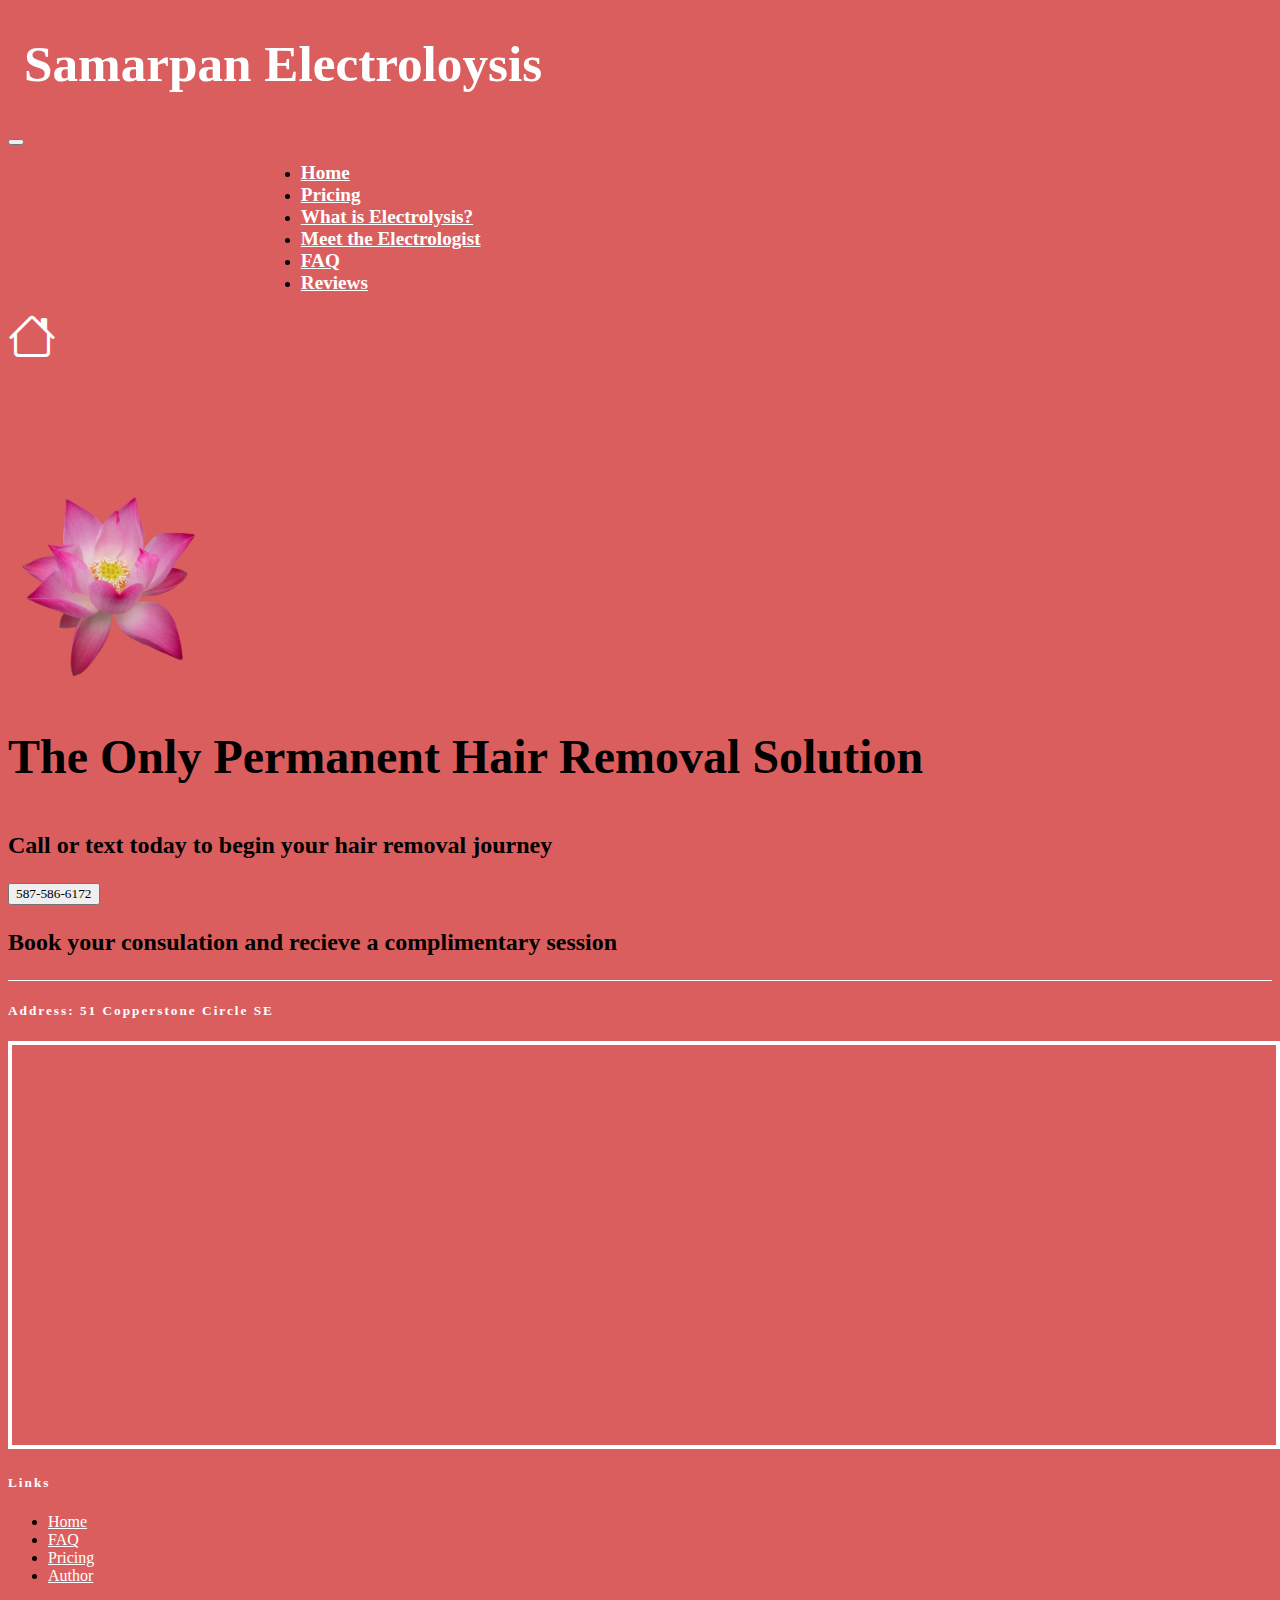
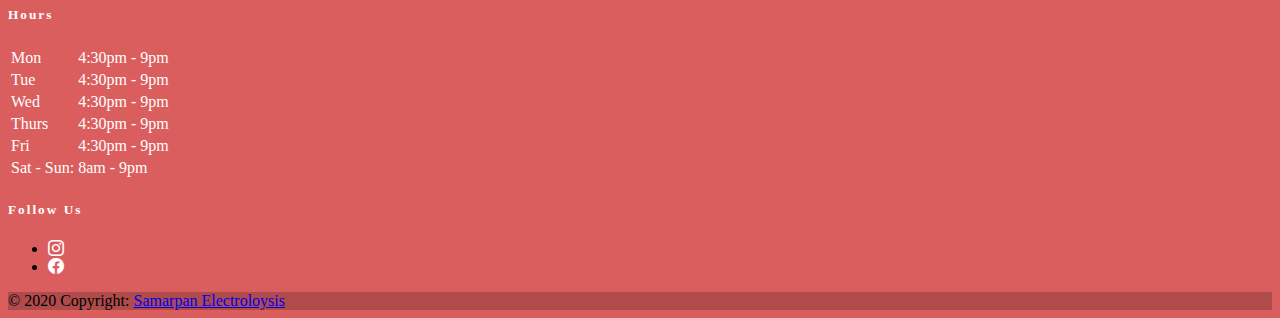
<file: index.html>
<!doctype html>
<html lang = "en">
<head>
<meta charset="utf-8">
<meta name="viewport" content="width=device-width, initial-scale=1">
<link href="https://cdn.jsdelivr.net/npm/bootstrap@5.2.3/dist/css/bootstrap.min.css" rel="stylesheet" integrity="sha384-rbsA2VBKQhggwzxH7pPCaAqO46MgnOM80zW1RWuH61DGLwZJEdK2Kadq2F9CUG65" crossorigin="anonymous">
<link rel="stylesheet" href="firstpage.css">
<link rel="stylesheet" href="https://cdn.jsdelivr.net/npm/bootstrap-icons@1.10.2/font/bootstrap-icons.css">
<script defer src="https://cdn.jsdelivr.net/npm/bootstrap@5.2.3/dist/js/bootstrap.bundle.min.js" integrity="sha384-kenU1KFdBIe4zVF0s0G1M5b4hcpxyD9F7jL+jjXkk+Q2h455rYXK/7HAuoJl+0I4" crossorigin="anonymous"></script>
<script src="samarpan.js"></script>

</head>
<body>
<section id = "header">  
    <nav class="navbar navbar-expand-lg">
        <div class="container-fluid">
         <h1 id >Samarpan Electroloysis</h1>
         <button class="navbar-toggler" type="button" data-bs-toggle="collapse" data-bs-target="#navbarSupportedContent" aria-controls="navbarSupportedContent" aria-expanded="false" aria-label="Toggle navigation">
            <span class="navbar-toggler-icon"></span>
          </button>
          <div class="collapse navbar-collapse" id="navbarSupportedContent">
            <ul class="navbar-nav me-auto mb-2 mb-lg-0">
              <li class="nav-item">
                <a class="nav-link active" aria-current="page" href="index.html">Home</a>
              </li>
              <li class="nav-item">
                <a class="nav-link active" aria-current="page" href="pricing.html">Pricing</a>
              </li>
              <li class="nav-item">
                <a class="nav-link active" aria-current="page" href="#">What is Electrolysis?</a>
              </li>
              <li class="nav-item">
                <a class="nav-link active" aria-current="page" href="#">Meet the Electrologist</a>
              </li>
              <li class="nav-item">
                <a class="nav-link active" aria-current="page" href="#">FAQ</a>
              </li>
              <li class="nav-item">
                <a class="nav-link active" aria-current="page" href="#">Reviews</a>
              </li>
              
            </ul>
          </div>
        </div>
      </nav>
      <div class = "row ms-1">
        <i class="bi bi-house pageIcon" style="font-size: 3rem; color: white;"></i>
        </div>
</section>
<section id = "body">
    <div class="container" id = "hero">
        <div class="row justify-content-md-center mb-4">
          <div class="col-12 col-md-11 col-lg-9 col-xl-7 col-xxl-6 text-center text-white ">
            <img src ="lotus.png" class = "img-fluid" alt = "lotus flower" height = "200px" width = "200px">
            <h3 class="display-3 fw-bold mb-5">The Only Permanent Hair Removal Solution</h3>
            <p class="lead mb-5">Call or text today to begin your hair removal journey</p>
            <div class="d-grid gap-2 d-sm-flex justify-content-sm-center">
              <button type="button" class="btn btn-light btn-lg px-4 gap-3">587-586-6172</button>
            </div>
            <p class="lead mb-5 mt-3">Book your consulation and recieve a complimentary session</p>
          </div>
        </div>
      </div>
    </div>
</section>    

<section id = "footer">
  <footer class="text-center text-white" style="background-color:  #db5e5e;">
  
    <div class="container p-4">
      <div class="row ">
        <div id = "#mapDisplay" class="col-lg-3 col-md-6 mb-4">
          <h5 class="mb-3" style="letter-spacing: 2px; color: white; font-family:orpheus-pro;">Address: 51 Copperstone Circle SE</h5>
         <div class = "container">
          <iframe id = "map" src="https://www.google.com/maps/embed?pb=!1m18!1m12!1m3!1d160856.8561121517!2d-114.17866466234183!3d50.95352327024653!2m3!1f0!2f0!3f0!3m2!1i1024!2i768!4f13.1!3m3!1m2!1s0x537179874100296f%3A0x10b887ab5be403d7!2sSamarpan%20Electrolysis%20Studio!5e0!3m2!1sen!2sca!4v1670206898214!5m2!1sen!2sca" allowfullscreen="" loading="lazy" referrerpolicy="no-referrer-when-downgrade"></iframe>
         </div>
        </div>
        <div class="col-lg-3 col-md-6 mb-4">
          <h5 class="mb-3" style="letter-spacing: 2px; color: white; font-family: orpheus-pro;">Links</h5>

          <ul class="list-unstyled mb-0">
            <li class="mb-1">
              <a href="#!" style="color: white">Home</a>
            </li>

            <li class="mb-1">
              <a href="#!" style="color: white">FAQ</a>
            </li>

            <li class="mb-1">
              <a href="#!" style="color: white">Pricing</a>
            </li>
            <li class="mb-1">
              <a href="#!" style="color: white">Author</a>
            </li>

          </ul>
        </div>
        <div class="col-lg-3 col-md-6 mb-4">
          <h5 class="mb-1" style="letter-spacing: 2px; color: white; font-family:opheus-pro;">Hours</h5>
          <table class="table" style="color: white;">
            <tbody>
              <tr>
                <td>Mon</td>
                <td>4:30pm - 9pm</td>
              </tr>
              <tr>
                <td>Tue</td>
                <td>4:30pm - 9pm</td>
              </tr>
              <tr>
                <td>Wed</td>
                <td>4:30pm - 9pm</td>
              </tr>
              <tr>
                <td>Thurs</td>
                <td>4:30pm - 9pm</td>
              </tr>
              <tr>
                <td>Fri</td>
                <td>4:30pm - 9pm</td>
              </tr>
              <tr>
                <td>Sat - Sun:</td>
                <td>8am - 9pm</td>
              </tr>
            </tbody>
          </table>
        </div>
        <div class="col-lg-3 col-md-6 mb-4">
          <h5 class="mb-3" style="letter-spacing: 2px; color: white; font-family: orpheus-pro;">Follow Us</h5>
          <ul class="list-unstyled mb-0">
            <li class="mb-1">
              <a href="https://instagram.com/samarpan_electrology?igshid=YmMyMTA2M2Y="><i class= "bi bi-instagram social"></i></a>
            </li>

            <li class="mb-1">
              <a href="https://www.facebook.com/Samarpanelectrology"><i id = "fb" class= "bi bi-facebook social"></i></a>
            </li>
          </ul>
        </div>
      </div>
    </div>
    <div class="text-center p-3" style="background-color: rgba(0, 0, 0, 0.2);">
      © 2020 Copyright:
      <a class="text-dark" href="https://mdbootstrap.com/">Samarpan Electroloysis</a>
    </div>
    <!-- Copyright -->
  </footer>    
  
</section>

</body>
</html>
</file>
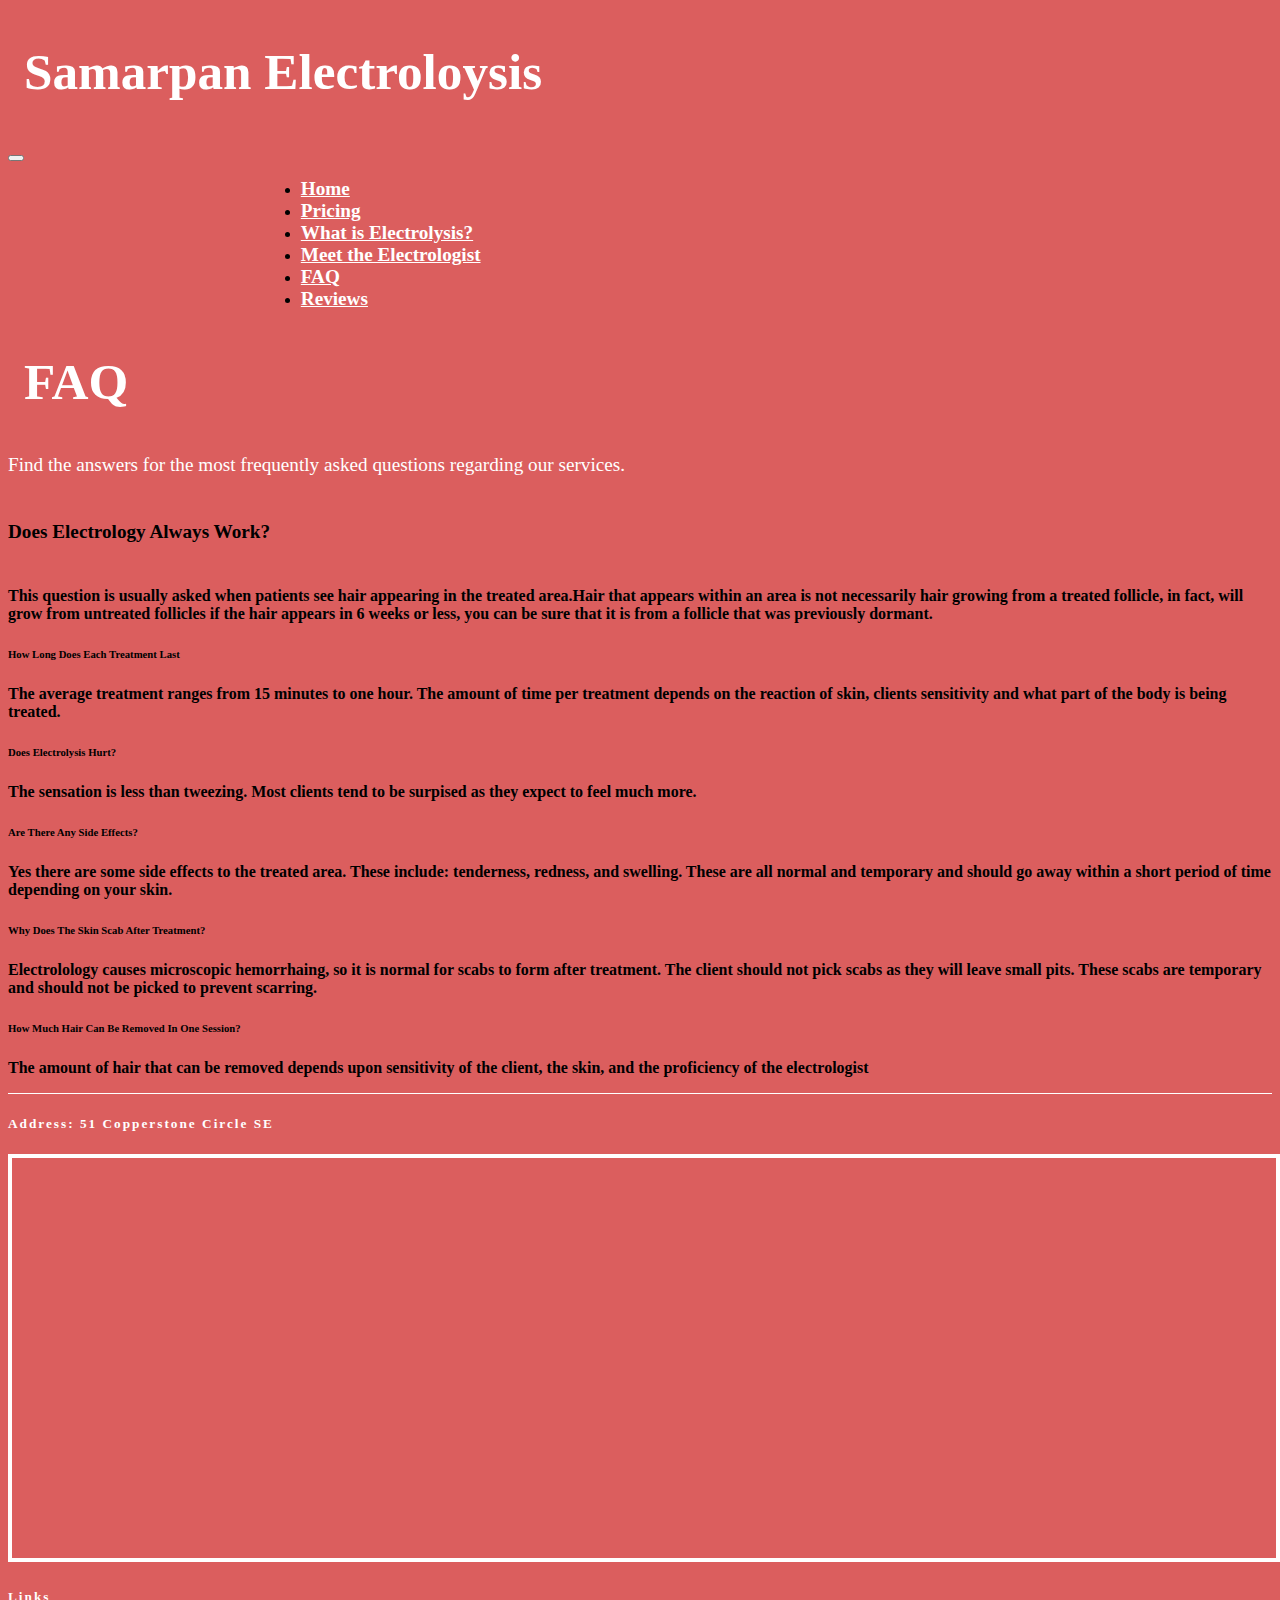
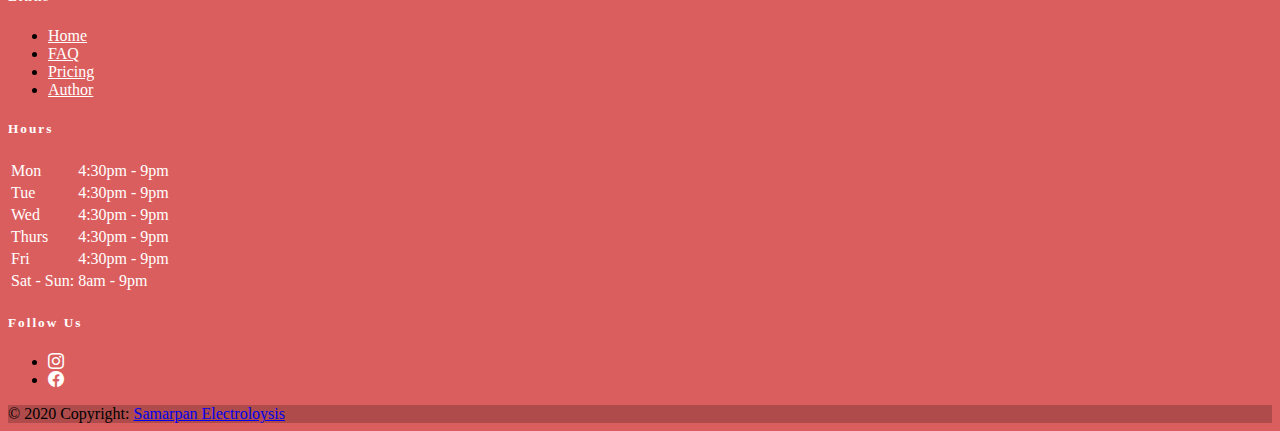
<file: faq.html>
<!doctype html>
<html lang = "en">
<head>
<meta charset="utf-8">
<meta name="viewport" content="width=device-width, initial-scale=1">
<link href="https://cdn.jsdelivr.net/npm/bootstrap@5.2.3/dist/css/bootstrap.min.css" rel="stylesheet" integrity="sha384-rbsA2VBKQhggwzxH7pPCaAqO46MgnOM80zW1RWuH61DGLwZJEdK2Kadq2F9CUG65" crossorigin="anonymous">
<link rel="stylesheet" href="firstpage.css">
<link rel="stylesheet" href="https://cdn.jsdelivr.net/npm/bootstrap-icons@1.10.2/font/bootstrap-icons.css">
<script defer src="https://cdn.jsdelivr.net/npm/bootstrap@5.2.3/dist/js/bootstrap.bundle.min.js" integrity="sha384-kenU1KFdBIe4zVF0s0G1M5b4hcpxyD9F7jL+jjXkk+Q2h455rYXK/7HAuoJl+0I4" crossorigin="anonymous"></script>
<script src="samarpan.js"></script>

</head>
<body>
<section id = "header">  
    <nav class="navbar navbar-expand-lg">
        <div class="container-fluid">
         <h2 id >Samarpan Electroloysis</h2>
         <button class="navbar-toggler" type="button" data-bs-toggle="collapse" data-bs-target="#navbarSupportedContent" aria-controls="navbarSupportedContent" aria-expanded="false" aria-label="Toggle navigation">
            <span class="navbar-toggler-icon"></span>
          </button>
          <div class="collapse navbar-collapse" id="navbarSupportedContent">
            <ul class="navbar-nav me-auto mb-2 mb-lg-0">
              <li class="nav-item">
                <a class="nav-link active" aria-current="page" href="index.html">Home</a>
              </li>
              <li class="nav-item">
                <a class="nav-link active" aria-current="page" href="pricing.html">Pricing</a>
              </li>
              <li class="nav-item">
                <a class="nav-link active" aria-current="page" href="#">What is Electrolysis?</a>
              </li>
              <li class="nav-item">
                <a class="nav-link active" aria-current="page" href="#">Meet the Electrologist</a>
              </li>
              <li class="nav-item">
                <a class="nav-link active" aria-current="page" href="#">FAQ</a>
              </li>
              <li class="nav-item">
                <a class="nav-link active" aria-current="page" href="#">Reviews</a>
              </li>
              
            </ul>
          </div>
        </div>
      </nav>
  
      
</section>
<section id = "body">
    <h2 class="text-center mb-2 mt-4 pb-2" style ="font-family:orpheus-pro; color: white;">FAQ</h3>
    <p class="text-center mb-5" style ="font-family:orpheus-pro; color: white; font-size: larger;">
      Find the answers for the most frequently asked questions regarding our services.
    </p>
  
    <div class="row">
      <div class="col-md-6 col-lg-4 mb-4">
        <h6 class="mb-3 pe-2 text-white ms-1" style ="font-family:orpheus-pro; font-size:larger; font-weight:900"> Does Electrology Always Work?</h6>
        <p class = "ms-1 faqP" > <strong>
         This question is usually asked when patients see hair appearing in the treated area.Hair that appears within an area is not necessarily hair growing from a treated follicle, in fact, will grow from untreated follicles
         if the hair appears in 6 weeks or less, you can be sure that it is from a follicle that was previously dormant.
         </strong>
        </p>
      </div>
  
      <div class="col-md-6 col-lg-4 mb-4">
        <h6 class="mb-3 text-white pe-2 ms-1"> How Long Does Each Treatment Last</h6>
        <p class = "ms-1 faqP">
          <strong> The average treatment ranges from 15 minutes to one hour. The amount of time per treatment depends on the reaction
            of skin, clients sensitivity and what part of the body is being treated.
          </strong>
        </p>
      </div>
  
      <div class="col-md-6 col-lg-4 mb-4">
        <h6 class="mb-3 text-white pe-2 ms-1"> Does Electrolysis Hurt?
        </h6>
        <p class = "ms-1 faqP"><strong>
          The sensation is less than tweezing. Most clients tend to be surpised as they expect to feel much more.</strong>
        </p>
      </div>
  
      <div class="col-md-6 col-lg-4 mb-4">
        <h6 class="mb-3 text-white pe-2 ms-1"> Are There Any Side Effects?
        </h6>
        <p class = "ms-1 faqP"><strong>
          Yes there are some side effects to the treated area. These include: tenderness, redness, and swelling. These are all
          normal and temporary and should go away within a short period of time depending on your skin. </strong>
        </p>
      </div>
  
      <div class="col-md-6 col-lg-4 mb-4">
        <h6 class="mb-3 text-white pe-2 ms-1"> Why Does The Skin Scab After Treatment?
        </h6>
        <p class = "ms-1 faqP"> <strong> Electrolology causes microscopic hemorrhaing, so it is normal for scabs to form after treatment. The client 
            should not pick scabs as they will leave small pits. These scabs are temporary and should not be picked to prevent scarring. 
        </strong></p>
      </div>
  
      <div class="col-md-6 col-lg-4 mb-4">
        <h6 class="mb-3 text-white pe-2 ms-1">How Much Hair Can Be Removed In One Session?</h6>
        <p class = "ms-1 faqP"> <strong>
          The amount of hair that can be removed depends upon sensitivity of the client, the skin, and the proficiency of the electrologist</strong>
        </p>
      </div>
    </div>
</section>

<section id = "footer">
    <footer class="text-center text-white" style="background-color:  #db5e5e;">
    
      <div class="container p-4">
        <div class="row ">
          <div id = "#mapDisplay" class="col-lg-3 col-md-6 mb-4">
            <h5 class="mb-3" style="letter-spacing: 2px; color: white; font-family:orpheus-pro;">Address: 51 Copperstone Circle SE</h5>
           <div class = "container">
            <iframe id = "map" src="https://www.google.com/maps/embed?pb=!1m18!1m12!1m3!1d160856.8561121517!2d-114.17866466234183!3d50.95352327024653!2m3!1f0!2f0!3f0!3m2!1i1024!2i768!4f13.1!3m3!1m2!1s0x537179874100296f%3A0x10b887ab5be403d7!2sSamarpan%20Electrolysis%20Studio!5e0!3m2!1sen!2sca!4v1670206898214!5m2!1sen!2sca" allowfullscreen="" loading="lazy" referrerpolicy="no-referrer-when-downgrade"></iframe>
           </div>
          </div>
          <div class="col-lg-3 col-md-6 mb-4">
            <h5 class="mb-3" style="letter-spacing: 2px; color: white; font-family: orpheus-pro;">Links</h5>
  
            <ul class="list-unstyled mb-0">
              <li class="mb-1">
                <a href="#!" style="color: white">Home</a>
              </li>
  
              <li class="mb-1">
                <a href="#!" style="color: white">FAQ</a>
              </li>
  
              <li class="mb-1">
                <a href="#!" style="color: white">Pricing</a>
              </li>
              <li class="mb-1">
                <a href="#!" style="color: white">Author</a>
              </li>
  
            </ul>
          </div>
          <div class="col-lg-3 col-md-6 mb-4">
            <h5 class="mb-1" style="letter-spacing: 2px; color: white; font-family:opheus-pro;">Hours</h5>
            <table class="table" style="color: white;">
              <tbody>
                <tr>
                  <td>Mon</td>
                  <td>4:30pm - 9pm</td>
                </tr>
                <tr>
                  <td>Tue</td>
                  <td>4:30pm - 9pm</td>
                </tr>
                <tr>
                  <td>Wed</td>
                  <td>4:30pm - 9pm</td>
                </tr>
                <tr>
                  <td>Thurs</td>
                  <td>4:30pm - 9pm</td>
                </tr>
                <tr>
                  <td>Fri</td>
                  <td>4:30pm - 9pm</td>
                </tr>
                <tr>
                  <td>Sat - Sun:</td>
                  <td>8am - 9pm</td>
                </tr>
              </tbody>
            </table>
          </div>
          <div class="col-lg-3 col-md-6 mb-4">
            <h5 class="mb-3" style="letter-spacing: 2px; color: white; font-family: orpheus-pro;">Follow Us</h5>
            <ul class="list-unstyled mb-0">
              <li class="mb-1">
                <a href="https://instagram.com/samarpan_electrology?igshid=YmMyMTA2M2Y="><i class= "bi bi-instagram social"></i></a>
              </li>
  
              <li class="mb-1">
                <a href="https://www.facebook.com/Samarpanelectrology"><i id = "fb" class= "bi bi-facebook social"></i></a>
              </li>
            </ul>
          </div>
        </div>
      </div>
      <div class="text-center p-3" style="background-color: rgba(0, 0, 0, 0.2);">
        © 2020 Copyright:
        <a class="text-dark" href="https://mdbootstrap.com/">Samarpan Electroloysis</a>
      </div>
      <!-- Copyright -->
    </footer>    
    
  </section>
</body>
</html>
</file>
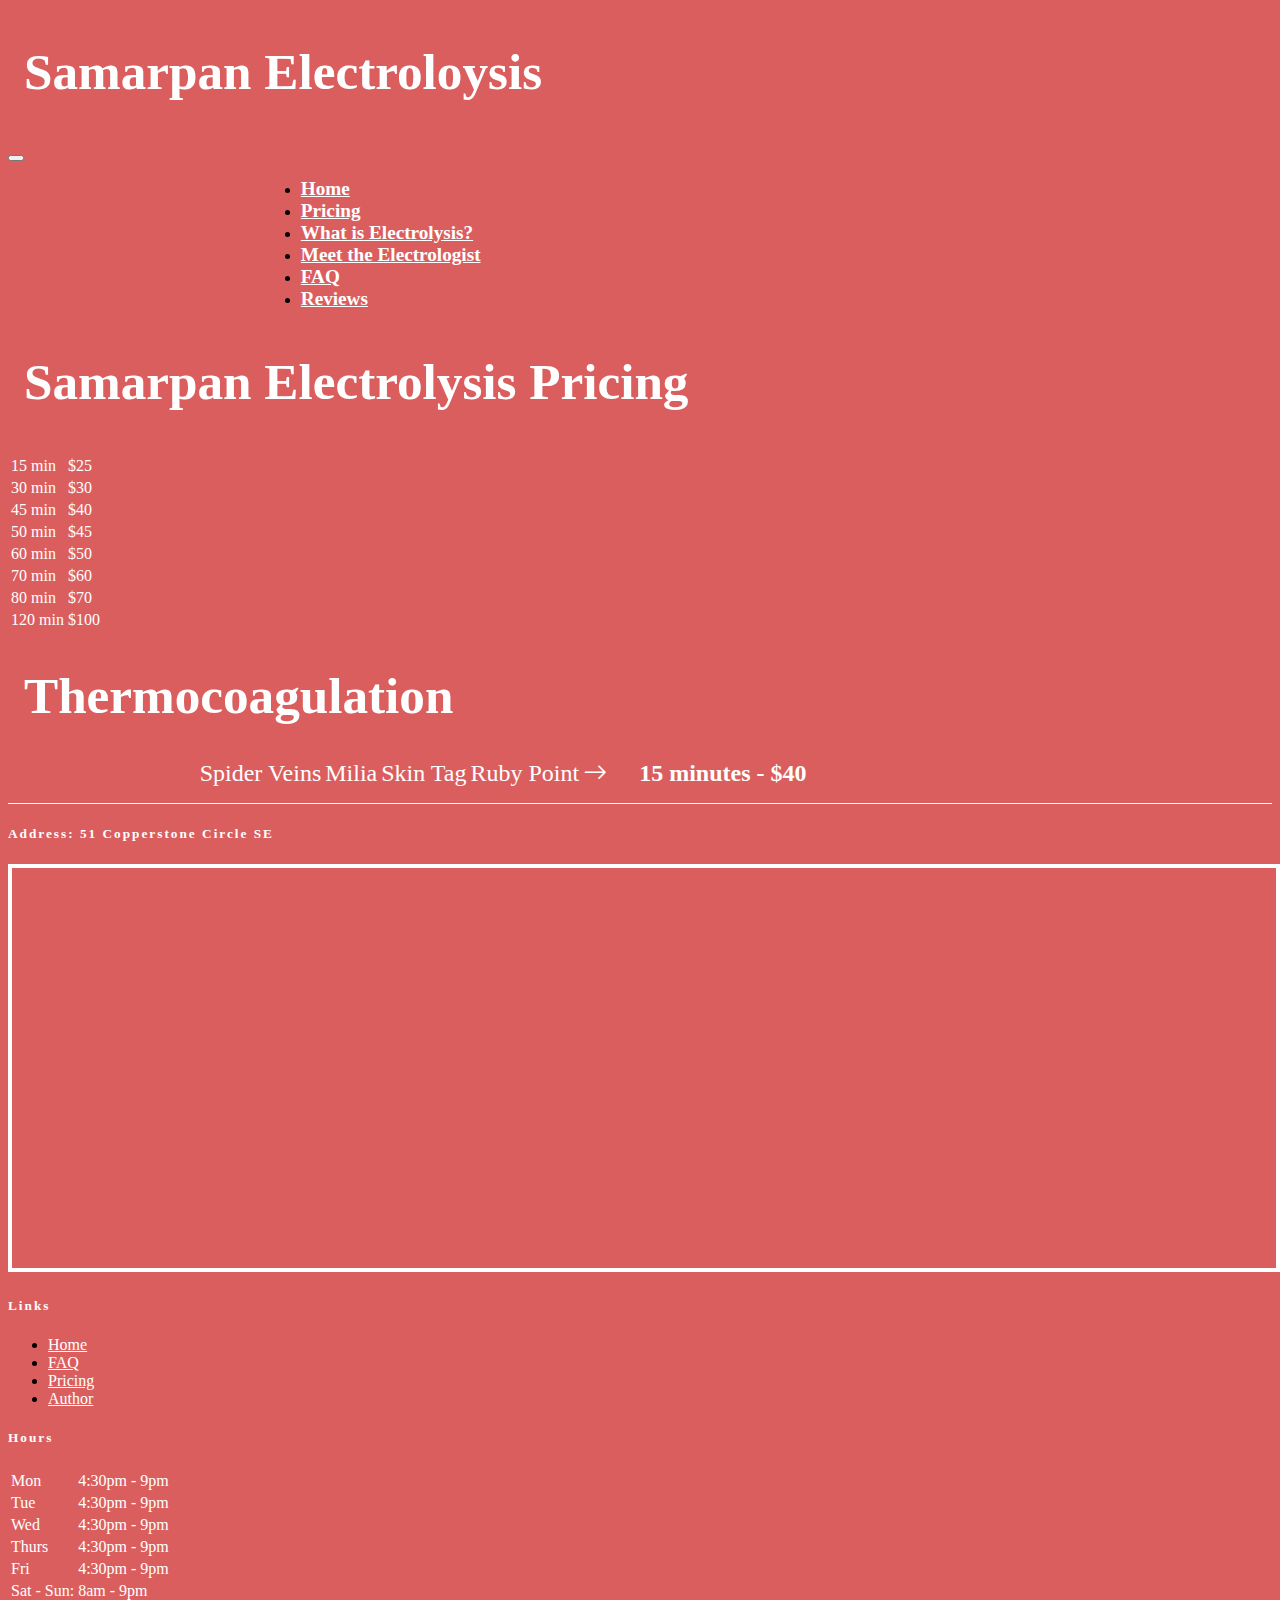
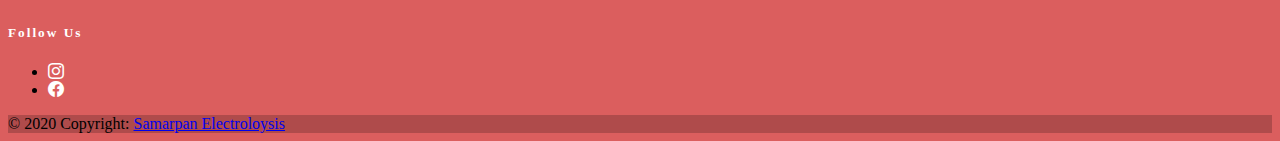
<file: pricing.html>
<!doctype html>
<html lang = "en">
<head>
<meta charset="utf-8">
<meta name="viewport" content="width=device-width, initial-scale=1">
<link href="https://cdn.jsdelivr.net/npm/bootstrap@5.2.3/dist/css/bootstrap.min.css" rel="stylesheet" integrity="sha384-rbsA2VBKQhggwzxH7pPCaAqO46MgnOM80zW1RWuH61DGLwZJEdK2Kadq2F9CUG65" crossorigin="anonymous">
<link rel="stylesheet" href="firstpage.css">
<link rel="stylesheet" href="https://cdn.jsdelivr.net/npm/bootstrap-icons@1.10.2/font/bootstrap-icons.css">
<script defer src="https://cdn.jsdelivr.net/npm/bootstrap@5.2.3/dist/js/bootstrap.bundle.min.js" integrity="sha384-kenU1KFdBIe4zVF0s0G1M5b4hcpxyD9F7jL+jjXkk+Q2h455rYXK/7HAuoJl+0I4" crossorigin="anonymous"></script>
<script src="samarpan.js"></script>

</head>
<body>
<section id = "header">  
    <nav class="navbar navbar-expand-lg">
        <div class="container-fluid">
         <h2 id >Samarpan Electroloysis</h2>
         <button class="navbar-toggler" type="button" data-bs-toggle="collapse" data-bs-target="#navbarSupportedContent" aria-controls="navbarSupportedContent" aria-expanded="false" aria-label="Toggle navigation">
            <span class="navbar-toggler-icon"></span>
          </button>
          <div class="collapse navbar-collapse" id="navbarSupportedContent">
            <ul class="navbar-nav me-auto mb-2 mb-lg-0">
              <li class="nav-item">
                <a class="nav-link active" aria-current="page" href="index.html">Home</a>
              </li>
              <li class="nav-item">
                <a class="nav-link active" aria-current="page" href="pricing.html">Pricing</a>
              </li>
              <li class="nav-item">
                <a class="nav-link active" aria-current="page" href="#">What is Electrolysis?</a>
              </li>
              <li class="nav-item">
                <a class="nav-link active" aria-current="page" href="#">Meet the Electrologist</a>
              </li>
              <li class="nav-item">
                <a class="nav-link active" aria-current="page" href="#">FAQ</a>
              </li>
              <li class="nav-item">
                <a class="nav-link active" aria-current="page" href="#">Reviews</a>
              </li>
              
            </ul>
          </div>
        </div>
      </nav>
      
</section>

<section id = "body">

<div class = "container-fluid mt-5">
  <div class = "row justify-content-center mb-2">
    <div class="col-lg-8 col-md-8 col-sm-4 col-sm-2 mb-2 ">
        <h2 class = "mb-1">Samarpan Electrolysis Pricing</h2>
        <table class="table" style="color: white;">
          <tbody>
            <tr>
              <td>15 min</td>
              <td>$25</td>
            </tr>
            <tr>
              <td>30 min</td>
              <td>$30</td>
            </tr>
            <tr>
              <td>45 min</td>
              <td>$40</td>
            </tr>
            <tr>
              <td>50 min</td>
              <td>$45</td>
            </tr>
            <tr>
              <td>60 min</td>
              <td>$50</td>
            </tr>
            <tr>
              <td>70 min</td>
              <td>$60</td>
            </tr>
            <tr>
              <td>80 min</td>
              <td>$70</td>
            </tr>
            <tr>
              <td>120 min</td>
              <td>$100</td>
            </tr>
          </tbody>
        </table>
      </div>

  </div>
</div>

<div class = "container mt-2">
  <div class = "row justify-content-center">
    <div class="col-lg-9 col-md-8 col-sm-4 col-xs-2">
        <h1 id = "skinInfoTitle" class = "mt-1">Thermocoagulation</h1>
    </div>
  </div>

  <ul id ="skinList">
    <li class = "skinInfo ms-1 me-2">Spider Veins</li>
    <li class = "skinInfo ms-1 me-2">Milia</li>
    <li class = "skinInfo ms-1 me-2">Skin Tag</li>
    <li class = "skinInfo ms-1 me-2">Ruby Point</li>
    <li class = "skinInfo"><i id = "arrow" class="bi bi-arrow-right"></i></li>
    <li class = "skinInfo"><i id = "arrowDown" class = "bi bi-arrow-down" style ="visibility: hidden;"></i></li>
    <li class = "skinInfo ms-1 me-2" style = "font-weight: bolder;">15 minutes - $40</li>
  </ul>
</div>
  
</section>



<section id = "footer">
    <footer class="text-center text-white" style="background-color:  #db5e5e;">
    
      <div class="container p-4">
        <div class="row ">
          <div id = "#mapDisplay" class="col-lg-3 col-md-6 mb-4">
            <h5 class="mb-3" style="letter-spacing: 2px; color: white; font-family:orpheus-pro;">Address: 51 Copperstone Circle SE</h5>
           <div class = "container">
            <iframe id = "map" src="https://www.google.com/maps/embed?pb=!1m18!1m12!1m3!1d160856.8561121517!2d-114.17866466234183!3d50.95352327024653!2m3!1f0!2f0!3f0!3m2!1i1024!2i768!4f13.1!3m3!1m2!1s0x537179874100296f%3A0x10b887ab5be403d7!2sSamarpan%20Electrolysis%20Studio!5e0!3m2!1sen!2sca!4v1670206898214!5m2!1sen!2sca" allowfullscreen="" loading="lazy" referrerpolicy="no-referrer-when-downgrade"></iframe>
           </div>
          </div>
          <div class="col-lg-3 col-md-6 mb-4">
            <h5 class="mb-3" style="letter-spacing: 2px; color: white; font-family: orpheus-pro;">Links</h5>
  
            <ul class="list-unstyled mb-0">
              <li class="mb-1">
                <a href="#!" style="color: white">Home</a>
              </li>
  
              <li class="mb-1">
                <a href="#!" style="color: white">FAQ</a>
              </li>
  
              <li class="mb-1">
                <a href="#!" style="color: white">Pricing</a>
              </li>
              <li class="mb-1">
                <a href="#!" style="color: white">Author</a>
              </li>
  
            </ul>
          </div>
          <div class="col-lg-3 col-md-6 mb-4">
            <h5 class="mb-1" style="letter-spacing: 2px; color: white; font-family:opheus-pro;">Hours</h5>
            <table class="table" style="color: white;">
              <tbody>
                <tr>
                  <td>Mon</td>
                  <td>4:30pm - 9pm</td>
                </tr>
                <tr>
                  <td>Tue</td>
                  <td>4:30pm - 9pm</td>
                </tr>
                <tr>
                  <td>Wed</td>
                  <td>4:30pm - 9pm</td>
                </tr>
                <tr>
                  <td>Thurs</td>
                  <td>4:30pm - 9pm</td>
                </tr>
                <tr>
                  <td>Fri</td>
                  <td>4:30pm - 9pm</td>
                </tr>
                <tr>
                  <td>Sat - Sun:</td>
                  <td>8am - 9pm</td>
                </tr>
              </tbody>
            </table>
          </div>
          <div class="col-lg-3 col-md-6 mb-4">
            <h5 class="mb-3" style="letter-spacing: 2px; color: white; font-family: orpheus-pro;">Follow Us</h5>
            <ul class="list-unstyled mb-0">
              <li class="mb-1">
                <a href="https://instagram.com/samarpan_electrology?igshid=YmMyMTA2M2Y="><i class= "bi bi-instagram social"></i></a>
              </li>
  
              <li class="mb-1">
                <a href="https://www.facebook.com/Samarpanelectrology"><i id = "fb" class= "bi bi-facebook social"></i></a>
              </li>
            </ul>
          </div>
        </div>
      </div>
      <div class="text-center p-3" style="background-color: rgba(0, 0, 0, 0.2);">
        © 2020 Copyright:
        <a class="text-dark" href="https://mdbootstrap.com/">Samarpan Electroloysis</a>
      </div>
      <!-- Copyright -->
    </footer>    
    
  </section>
</body>
</html>
</file>
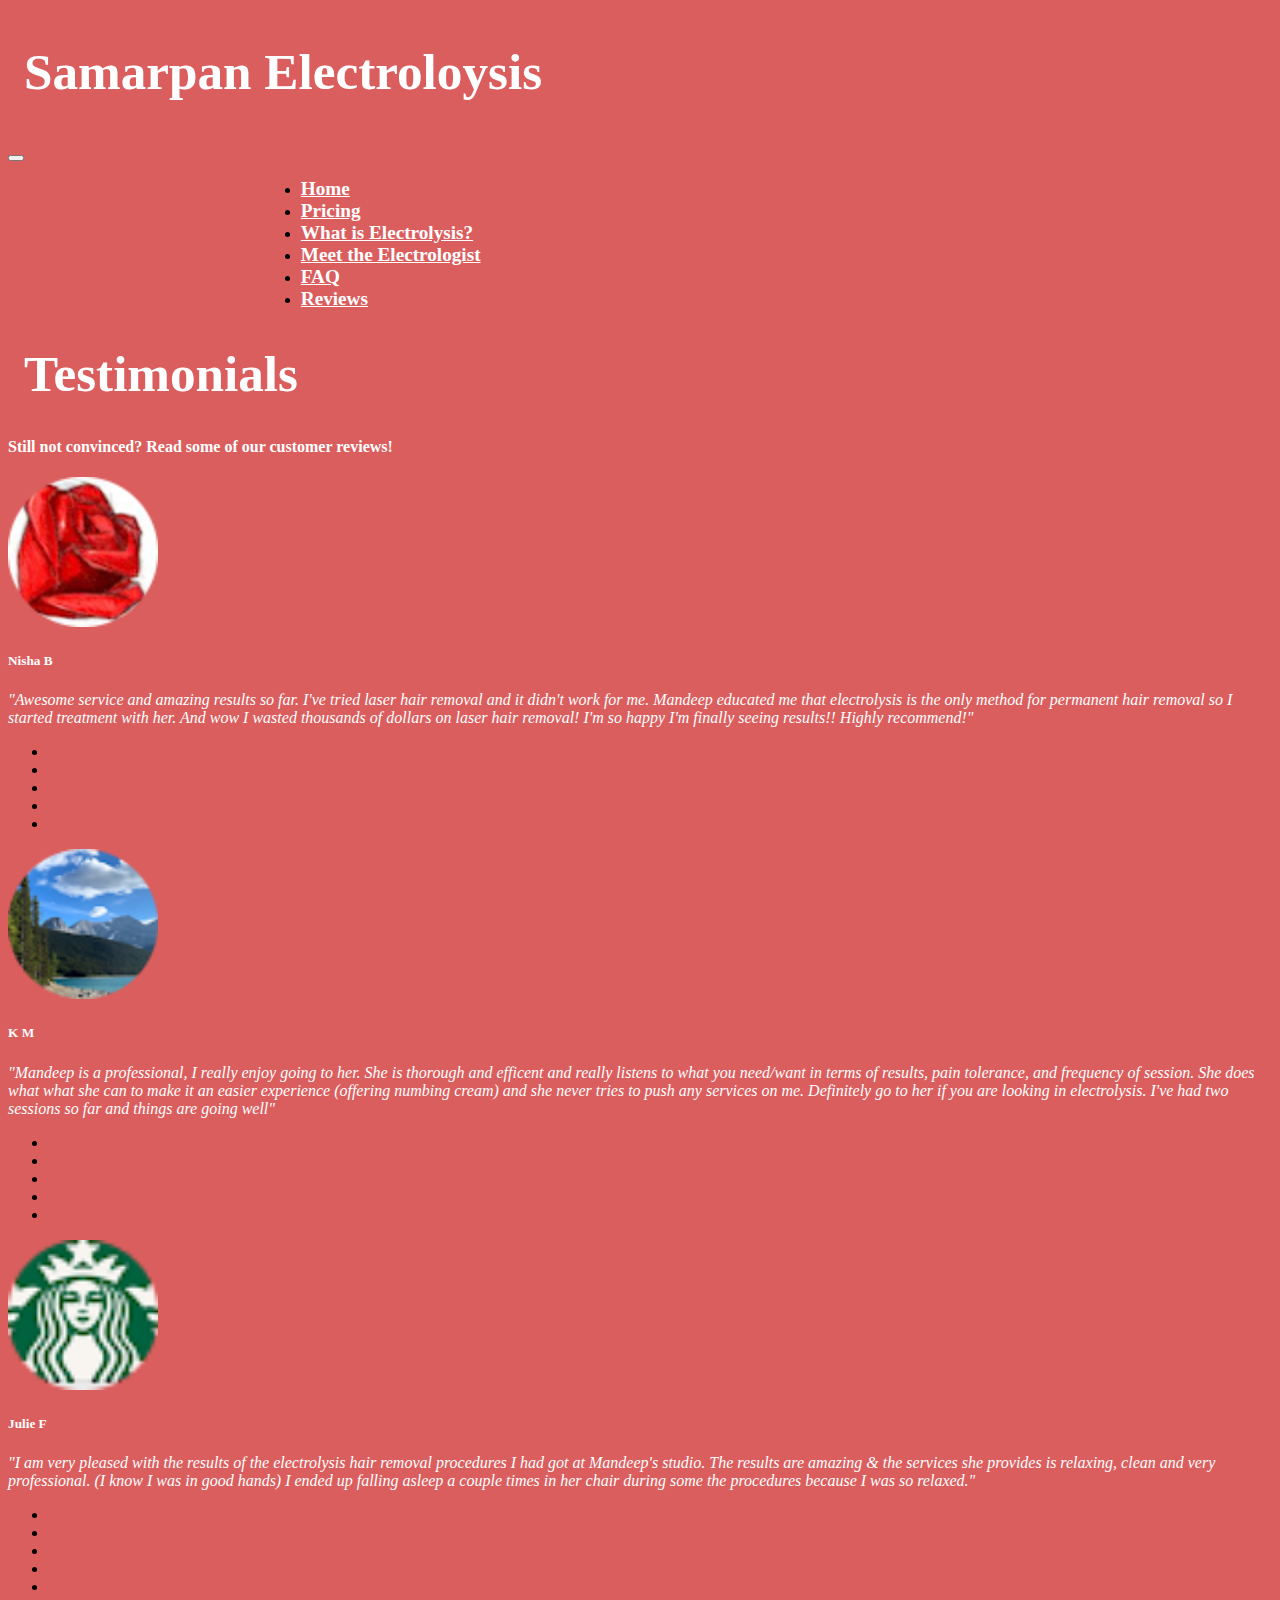
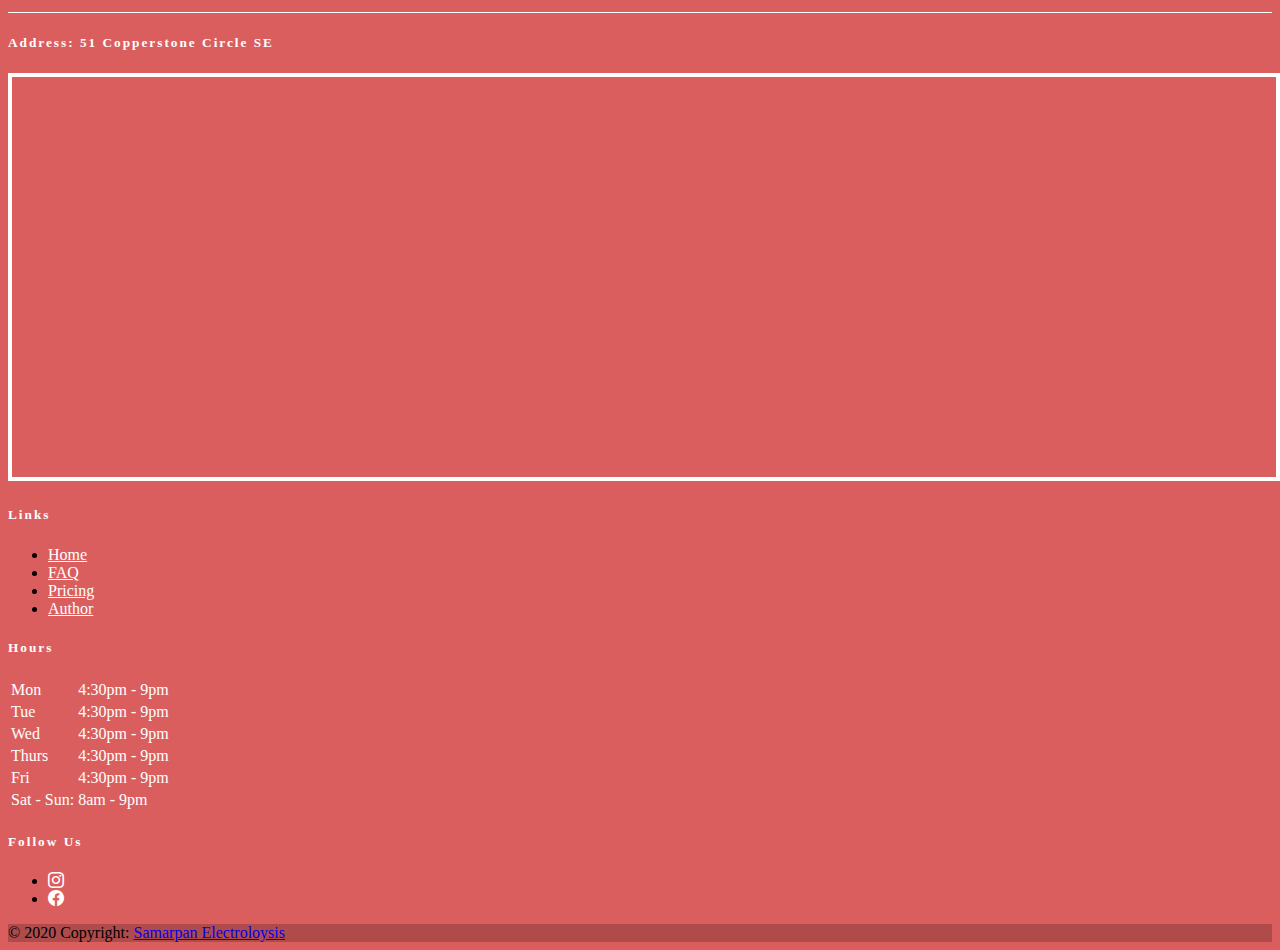
<file: review.html>
<!doctype html>
<html lang = "en">
<head>
<meta charset="utf-8">
<meta name="viewport" content="width=device-width, initial-scale=1">
<link href="https://cdn.jsdelivr.net/npm/bootstrap@5.2.3/dist/css/bootstrap.min.css" rel="stylesheet" integrity="sha384-rbsA2VBKQhggwzxH7pPCaAqO46MgnOM80zW1RWuH61DGLwZJEdK2Kadq2F9CUG65" crossorigin="anonymous">
<link rel="stylesheet" href="firstpage.css">
<link rel="stylesheet" href="https://cdn.jsdelivr.net/npm/bootstrap-icons@1.10.2/font/bootstrap-icons.css">
<script defer src="https://cdn.jsdelivr.net/npm/bootstrap@5.2.3/dist/js/bootstrap.bundle.min.js" integrity="sha384-kenU1KFdBIe4zVF0s0G1M5b4hcpxyD9F7jL+jjXkk+Q2h455rYXK/7HAuoJl+0I4" crossorigin="anonymous"></script>
<script src="samarpan.js"></script>

</head>
<body>
<section id = "header">  
    <nav class="navbar navbar-expand-lg">
        <div class="container-fluid">
         <h2 id >Samarpan Electroloysis</h2>
         <button class="navbar-toggler" type="button" data-bs-toggle="collapse" data-bs-target="#navbarSupportedContent" aria-controls="navbarSupportedContent" aria-expanded="false" aria-label="Toggle navigation">
            <span class="navbar-toggler-icon"></span>
          </button>
          <div class="collapse navbar-collapse" id="navbarSupportedContent">
            <ul class="navbar-nav me-auto mb-2 mb-lg-0">
              <li class="nav-item">
                <a class="nav-link active" aria-current="page" href="index.html">Home</a>
              </li>
              <li class="nav-item">
                <a class="nav-link active" aria-current="page" href="pricing.html">Pricing</a>
              </li>
              <li class="nav-item">
                <a class="nav-link active" aria-current="page" href="#">What is Electrolysis?</a>
              </li>
              <li class="nav-item">
                <a class="nav-link active" aria-current="page" href="#">Meet the Electrologist</a>
              </li>
              <li class="nav-item">
                <a class="nav-link active" aria-current="page" href="#">FAQ</a>
              </li>
              <li class="nav-item">
                <a class="nav-link active" aria-current="page" href="#">Reviews</a>
              </li>
              
            </ul>
          </div>
        </div>
      </nav>
</section>

<section id = "body">
  <div class="row d-flex justify-content-center">
    <div class="col-md-10 col-xl-8 text-center">
      <h1 class="mb-4 mt-4">Testimonials</h1>
      <h4 class="mb-4 pb-2 mb-md-5 pb-md-0" style = "color: white; font-family:orpheus-pro;">
      Still not convinced? Read some of our customer reviews!
      </h4>
    </div>
  </div>

  <div class="row text-center">
    <div class="col-md-4 mb-5 mb-md-0">
      <div class="d-flex justify-content-center mb-4">
        <img src="rose.png"
          class="rounded-circle shadow-1-strong" width="150" height="150" />
      </div>
      <h5 class="mb-4" style = "color: white; font-family: orpheus-pro;">Nisha B</h5>
      <p class="px-xl-3">
        <i class="fas fa-quote-left pe-2" style = "color: white; font-family: orpheus-pro;">"Awesome service and amazing results so far. I've tried laser hair
        removal and it didn't work for me. Mandeep educated me that electrolysis is the only method for permanent hair removal so I started
        treatment with her. And wow I wasted thousands of dollars on laser hair removal! I'm so happy I'm finally seeing results!! Highly  
        recommend!"</i>
      </p>
      <ul class="list-unstyled d-flex justify-content-center mb-0">
        <li>
          <i class="fas fa-star fa-sm text-warning"></i>
        </li>
        <li>
          <i class="fas fa-star fa-sm text-warning"></i>
        </li>
        <li>
          <i class="fas fa-star fa-sm text-warning"></i>
        </li>
        <li>
          <i class="fas fa-star fa-sm text-warning"></i>
        </li>
        <li>
          <i class="fas fa-star-half-alt fa-sm text-warning"></i>
        </li>
      </ul>
    </div>
    <div class="col-md-4 mb-5 mb-md-0">
      <div class="d-flex justify-content-center mb-4">
        <img src="km.png"
          class="rounded-circle shadow-1-strong" width="150" height="150" />
      </div>
      <h5 class="mb-4" style = "color: white; font-family: orpheus-pro;">K M</h5>
      <p class="px-xl-3">
        <i class="fas fa-quote-left pe-2" style = "color: white; font-family: orpheus-pro;">"Mandeep is a professional, I really enjoy going
          to her. She is thorough and efficent and really listens to what you need/want in terms of results, pain tolerance, and frequency of session.
          She does what what she can to make it an easier experience (offering numbing cream) and she never tries to push any services on me. Definitely go to 
          her if you are looking in electrolysis. I've had two sessions so far and things are going well"
         </i>

      </p>
      <ul class="list-unstyled d-flex justify-content-center mb-0">
        <li>
          <i class="fas fa-star fa-sm text-warning"></i>
        </li>
        <li>
          <i class="fas fa-star fa-sm text-warning"></i>
        </li>
        <li>
          <i class="fas fa-star fa-sm text-warning"></i>
        </li>
        <li>
          <i class="fas fa-star fa-sm text-warning"></i>
        </li>
        <li>
          <i class="fas fa-star fa-sm text-warning"></i>
        </li>
      </ul>
    </div>
    <div class="col-md-4 mb-0">
      <div class="d-flex justify-content-center mb-4">
        <img src="third.png"
          class="rounded-circle shadow-1-strong" width="150" height="150" />
      </div>
      <h5 class="mb-4" style = "color: white; font-family: orpheus-pro;">Julie F</h5>
      <p class="px-xl-3">
        <i class="fas fa-quote-left pe-2" style = "color: white; font-family: orpheus-pro;">"I am very pleased with the results of the
          electrolysis hair removal procedures I had got at Mandeep's studio. The results are amazing & the services she provides is relaxing, clean and
          very professional. (I know I was in good hands) I ended up falling asleep a couple times in her chair during some the procedures 
           because I was so relaxed."</i>
      </p>
      <ul class="list-unstyled d-flex justify-content-center mb-0">
        <li>
          <i class="fas fa-star fa-sm text-warning"></i>
        </li>
        <li>
          <i class="fas fa-star fa-sm text-warning"></i>
        </li>
        <li>
          <i class="fas fa-star fa-sm text-warning"></i>
        </li>
        <li>
          <i class="fas fa-star fa-sm text-warning"></i>
        </li>
        <li>
          <i class="far fa-star fa-sm text-warning"></i>
        </li>
      </ul>
    </div>
  </div>   

</section>

<section id = "footer">
    <footer class="text-center text-white" style="background-color:  #db5e5e;">
    
      <div class="container p-4">
        <div class="row ">
          <div id = "#mapDisplay" class="col-lg-3 col-md-6 mb-4">
            <h5 class="mb-3" style="letter-spacing: 2px; color: white; font-family:orpheus-pro;">Address: 51 Copperstone Circle SE</h5>
           <div class = "container">
            <iframe id = "map" src="https://www.google.com/maps/embed?pb=!1m18!1m12!1m3!1d160856.8561121517!2d-114.17866466234183!3d50.95352327024653!2m3!1f0!2f0!3f0!3m2!1i1024!2i768!4f13.1!3m3!1m2!1s0x537179874100296f%3A0x10b887ab5be403d7!2sSamarpan%20Electrolysis%20Studio!5e0!3m2!1sen!2sca!4v1670206898214!5m2!1sen!2sca" allowfullscreen="" loading="lazy" referrerpolicy="no-referrer-when-downgrade"></iframe>
           </div>
          </div>
          <div class="col-lg-3 col-md-6 mb-4">
            <h5 class="mb-3" style="letter-spacing: 2px; color: white; font-family: orpheus-pro;">Links</h5>
  
            <ul class="list-unstyled mb-0">
              <li class="mb-1">
                <a href="#!" style="color: white">Home</a>
              </li>
  
              <li class="mb-1">
                <a href="#!" style="color: white">FAQ</a>
              </li>
  
              <li class="mb-1">
                <a href="#!" style="color: white">Pricing</a>
              </li>
              <li class="mb-1">
                <a href="#!" style="color: white">Author</a>
              </li>
  
            </ul>
          </div>
          <div class="col-lg-3 col-md-6 mb-4">
            <h5 class="mb-1" style="letter-spacing: 2px; color: white; font-family:opheus-pro;">Hours</h5>
            <table class="table" style="color: white;">
              <tbody>
                <tr>
                  <td>Mon</td>
                  <td>4:30pm - 9pm</td>
                </tr>
                <tr>
                  <td>Tue</td>
                  <td>4:30pm - 9pm</td>
                </tr>
                <tr>
                  <td>Wed</td>
                  <td>4:30pm - 9pm</td>
                </tr>
                <tr>
                  <td>Thurs</td>
                  <td>4:30pm - 9pm</td>
                </tr>
                <tr>
                  <td>Fri</td>
                  <td>4:30pm - 9pm</td>
                </tr>
                <tr>
                  <td>Sat - Sun:</td>
                  <td>8am - 9pm</td>
                </tr>
              </tbody>
            </table>
          </div>
          <div class="col-lg-3 col-md-6 mb-4">
            <h5 class="mb-3" style="letter-spacing: 2px; color: white; font-family: orpheus-pro;">Follow Us</h5>
            <ul class="list-unstyled mb-0">
              <li class="mb-1">
                <a href="https://instagram.com/samarpan_electrology?igshid=YmMyMTA2M2Y="><i class= "bi bi-instagram social"></i></a>
              </li>
  
              <li class="mb-1">
                <a href="https://www.facebook.com/Samarpanelectrology"><i id = "fb" class= "bi bi-facebook social"></i></a>
              </li>
            </ul>
          </div>
        </div>
      </div>
      <div class="text-center p-3" style="background-color: rgba(0, 0, 0, 0.2);">
        © 2020 Copyright:
        <a class="text-dark" href="https://mdbootstrap.com/">Samarpan Electroloysis</a>
      </div>
      <!-- Copyright -->
    </footer>    
    
  </section>
</body>
</html>
</file>
<file: firstpage.css>
body{
background-color: #db5e5e;


}

#footer{
  border-top: solid;
  border-width: thin;
  border-color: white;
}

iframe#map{
  border: 4px solid white;
  height: 400px;
  width: 100%;

}

.skinInfo{
  color: white;
  font-family: orpheus-pro;
  list-style-type: none;
  display: inline-block;
  font-size: x-large
  
}
#skinList{
  margin-left: 12%;
}

@media only screen and (max-width: 980px) {
  .skinInfo {
    display : block !important;
    
  }
}

@media only screen and (max-width: 980px) {
  #arrow {
   display: none;
    
  }
}
@media only screen and (max-width: 900px) {
  #skinInfoTitle {
   font-size: 35px;
    
  }
}
@media only screen and (max-width: 980px) {
  #arrowDown {
   visibility: visible !important;
    
  }
}
.social{
  color: white;
}


 body h1{
    color:white;
    font-family: orpheus-pro;
    font-weight: 900;
    font-size: 3.2rem;
    margin-left: 1rem;

}

body h2{
  color:white;
  font-family: orpheus-pro;
  font-weight: 900;
  font-size: 3.2rem;
  margin-left: 1rem;

}

.navbar-nav {
  margin-left: 20%;
  
}

.nav-link {
    font-family: orpheus-pro;
    color: white !important;
    font-weight: bold;
    font-size: 1.2rem;

}
#hero{
    margin-top: 7rem;
}

.btn{
    font-family: orpheus-pro;
 
}
.mb-6 {
    margin-bottom: 4.5rem !important;
  }
  .mb-7 {
    margin-bottom: 6rem !important;
  }
  .mb-8 {
    margin-bottom: 7.5rem !important;
  }
  .mb-9 {
    margin-bottom: 9rem !important;
  }
  .mb-10 {
    margin-bottom: 10.5rem !important;
  }
  .py-6 {
    padding-top: 4.5rem !important;
    padding-bottom: 4.5rem !important;
  }
  .py-7 {
    padding-top: 6rem !important;
    padding-bottom: 6rem !important;
  }
  .py-8 {
    padding-top: 7.5rem !important;
    padding-bottom: 7.5rem !important;
  }
  .py-9 {
    padding-top: 9rem !important;
    padding-bottom: 9rem !important;
  }
  .py-10 {
    padding-top: 10.5rem !important;
    padding-bottom: 10.5rem !important;
  }
  .hcf-bp-center {
    background-position: center !important;
  }
  .hcf-bs-cover {
    background-size: cover !important;
  }
  @media (min-width: 576px) {
    .mb-sm-6 {
      margin-bottom: 4.5rem !important;
    }
    .mb-sm-7 {
      margin-bottom: 6rem !important;
    }
    .mb-sm-8 {
      margin-bottom: 7.5rem !important;
    }
    .mb-sm-9 {
      margin-bottom: 9rem !important;
    }
    .mb-sm-10 {
      margin-bottom: 10.5rem !important;
    }
    .py-sm-6 {
      padding-top: 4.5rem !important;
      padding-bottom: 4.5rem !important;
    }
    .py-sm-7 {
      padding-top: 6rem !important;
      padding-bottom: 6rem !important;
    }
    .py-sm-8 {
      padding-top: 7.5rem !important;
      padding-bottom: 7.5rem !important;
    }
    .py-sm-9 {
      padding-top: 9rem !important;
      padding-bottom: 9rem !important;
    }
    .py-sm-10 {
      padding-top: 10.5rem !important;
      padding-bottom: 10.5rem !important;
    }
  }
  @media (min-width: 768px) {
    .mb-md-6 {
      margin-bottom: 4.5rem !important;
    }
    .mb-md-7 {
      margin-bottom: 6rem !important;
    }
    .mb-md-8 {
      margin-bottom: 7.5rem !important;
    }
    .mb-md-9 {
      margin-bottom: 9rem !important;
    }
    .mb-md-10 {
      margin-bottom: 10.5rem !important;
    }
    .py-md-6 {
      padding-top: 4.5rem !important;
      padding-bottom: 4.5rem !important;
    }
    .py-md-7 {
      padding-top: 6rem !important;
      padding-bottom: 6rem !important;
    }
    .py-md-8 {
      padding-top: 7.5rem !important;
      padding-bottom: 7.5rem !important;
    }
    .py-md-9 {
      padding-top: 9rem !important;
      padding-bottom: 9rem !important;
    }
    .py-md-10 {
      padding-top: 10.5rem !important;
      padding-bottom: 10.5rem !important;
    }
  }
  @media (min-width: 992px) {
    .mb-lg-6 {
      margin-bottom: 4.5rem !important;
    }
    .mb-lg-7 {
      margin-bottom: 6rem !important;
    }
    .mb-lg-8 {
      margin-bottom: 7.5rem !important;
    }
    .mb-lg-9 {
      margin-bottom: 9rem !important;
    }
    .mb-lg-10 {
      margin-bottom: 10.5rem !important;
    }
    .py-lg-6 {
      padding-top: 4.5rem !important;
      padding-bottom: 4.5rem !important;
    }
    .py-lg-7 {
      padding-top: 6rem !important;
      padding-bottom: 6rem !important;
    }
    .py-lg-8 {
      padding-top: 7.5rem !important;
      padding-bottom: 7.5rem !important;
    }
    .py-lg-9 {
      padding-top: 9rem !important;
      padding-bottom: 9rem !important;
    }
    .py-lg-10 {
      padding-top: 10.5rem !important;
      padding-bottom: 10.5rem !important;
    }
  }
  @media (min-width: 1200px) {
    .mb-xl-6 {
      margin-bottom: 4.5rem !important;
    }
    .mb-xl-7 {
      margin-bottom: 6rem !important;
    }
    .mb-xl-8 {
      margin-bottom: 7.5rem !important;
    }
    .mb-xl-9 {
      margin-bottom: 9rem !important;
    }
    .mb-xl-10 {
      margin-bottom: 10.5rem !important;
    }
    .py-xl-6 {
      padding-top: 4.5rem !important;
      padding-bottom: 4.5rem !important;
    }
    .py-xl-7 {
      padding-top: 6rem !important;
      padding-bottom: 6rem !important;
    }
    .py-xl-8 {
      padding-top: 7.5rem !important;
      padding-bottom: 7.5rem !important;
    }
    .py-xl-9 {
      padding-top: 9rem !important;
      padding-bottom: 9rem !important;
    }
    .py-xl-10 {
      padding-top: 10.5rem !important;
      padding-bottom: 10.5rem !important;
    }
  }
  @media (min-width: 1400px) {
    .mb-xxl-6 {
      margin-bottom: 4.5rem !important;
    }
    .mb-xxl-7 {
      margin-bottom: 6rem !important;
    }
    .mb-xxl-8 {
      margin-bottom: 7.5rem !important;
    }
    .mb-xxl-9 {
      margin-bottom: 9rem !important;
    }
    .mb-xxl-10 {
      margin-bottom: 10.5rem !important;
    }
    .py-xxl-6 {
      padding-top: 4.5rem !important;
      padding-bottom: 4.5rem !important;
    }
    .py-xxl-7 {
      padding-top: 6rem !important;
      padding-bottom: 6rem !important;
    }
    .py-xxl-8 {
      padding-top: 7.5rem !important;
      padding-bottom: 7.5rem !important;
    }
    .py-xxl-9 {
      padding-top: 9rem !important;
      padding-bottom: 9rem !important;
    }
    .py-xxl-10 {
      padding-top: 10.5rem !important;
      padding-bottom: 10.5rem !important;
    }
  }
  .hcf-overlay {
    --hcf-overlay-opacity: 0.5;
    --hcf-overlay-bg-color: var(--bs-black-rgb);
    position: relative;
  }
  .hcf-overlay::after {
    display: block;
    content: "";
    position: absolute;
    top: 0;
    right: 0;
    bottom: 0;
    left: 0;
    background-color: rgba(
      var(--hcf-overlay-bg-color),
      var(--hcf-overlay-opacity)
    );
    z-index: 0;
  }
  .hcf-overlay > * {
    position: relative;
    z-index: 1;
  }
  .hcf-transform {
    transform: scale3d(1, 1, 1);
    transform-style: preserve-3d;
    transition: all 0.5s;
  }
  .hcf-transform:hover {
    transform: scale3d(1.02, 1.02, 1.02);
  }

.display-3{
    font-size:3rem;
}

#hero p{
    font-size: 1.5rem;
    font-family: orpheus-pro;
    font-weight: 900;
}



/* faq section*/

@media only screen and (max-width: 900px) {
  .faqP {
    margin-left:10px;
    
  }
}
</file>
